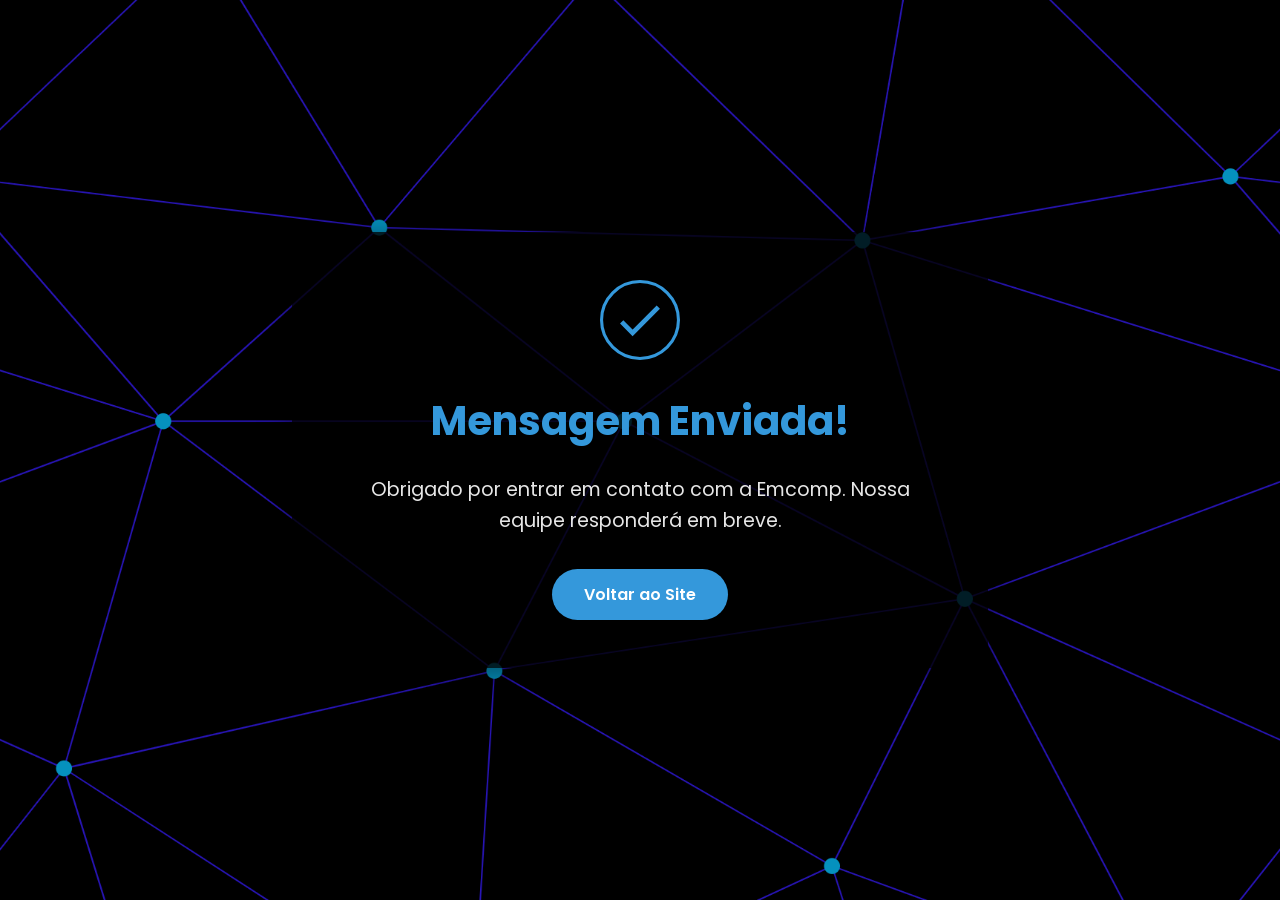
<file: obrigado.html>
<!DOCTYPE html>
<html lang="pt-BR">
<head>
    <meta charset="UTF-8">
    <meta name="viewport" content="width=device-width, initial-scale=1.0">
    <title>Obrigado! - Emcomp</title>
    <link rel="preconnect" href="https://fonts.googleapis.com">
    <link rel="preconnect" href="https://fonts.gstatic.com" crossorigin>
    <link href="https://fonts.googleapis.com/css2?family=Poppins:wght@400;600&display=swap" rel="stylesheet">
    <link rel="stylesheet" href="assets/css/obrigado.css">
</head>
<body>
    <div class="thank-you-container">
        <div class="checkmark-animation">
            <svg class="checkmark" xmlns="http://www.w3.org/2000/svg" viewBox="0 0 52 52">
                <circle class="checkmark-circle" cx="26" cy="26" r="25" fill="none"/>
                <path class="checkmark-check" fill="none" d="M14.1 27.2l7.1 7.2 16.7-16.8"/>
            </svg>
        </div>
        <h1>Mensagem Enviada!</h1>
        <p class="thank-you-message">Obrigado por entrar em contato com a Emcomp. Nossa equipe responderá em breve.</p>
        <a href="index.html" class="home-button">Voltar ao Site</a>
    </div>

    <script src="assets/js/obrigado.js"></script>
</body>
</html>
</file>
<file: assets/css/obrigado.css>
:root {
    --primary-color: #fff;
    --secondary-color: #000;
    --accent-color: #3498db;
    --text-light: rgba(255, 255, 255, 0.9);
}

body {
    font-family: 'Poppins', sans-serif;
    background-color: var(--secondary-color);
    background-image: url('../img/background.png');
    background-size: cover;
    background-position: center;
    background-attachment: fixed;
    color: var(--primary-color);
    margin: 0;
    padding: 0;
    height: 100vh;
    display: flex;
    justify-content: center;
    align-items: center;
    text-align: center;
}

.thank-you-container {
    background-color: rgba(0, 0, 0, 0.8);
    padding: 3rem;
    border-radius: 10px;
    max-width: 600px;
    width: 90%;
    box-shadow: 0 5px 30px rgba(0, 0, 0, 0.5);
}

.checkmark {
    width: 80px;
    height: 80px;
    margin: 0 auto;
}

.checkmark-circle {
    stroke-dasharray: 166;
    stroke-dashoffset: 166;
    stroke-width: 2;
    stroke-miterlimit: 10;
    stroke: var(--accent-color);
    fill: none;
    animation: stroke-circle 0.6s cubic-bezier(0.65, 0, 0.45, 1) forwards;
}

.checkmark-check {
    stroke-dasharray: 48;
    stroke-dashoffset: 48;
    stroke-width: 3;
    stroke-miterlimit: 10;
    stroke: var(--accent-color);
    fill: none;
    animation: stroke-check 0.3s cubic-bezier(0.65, 0, 0.45, 1) 0.8s forwards;
}

h1 {
    font-size: 2.5rem;
    margin: 1.5rem 0;
    color: var(--accent-color);
}

.thank-you-message {
    font-size: 1.2rem;
    margin-bottom: 2rem;
    color: var(--text-light);
    line-height: 1.6;
}

.home-button {
    display: inline-block;
    background-color: var(--accent-color);
    color: white;
    padding: 0.8rem 2rem;
    border-radius: 50px;
    text-decoration: none;
    font-weight: 600;
    transition: all 0.3s ease;
}

.home-button:hover {
    background-color: #2980b9;
    transform: translateY(-2px);
}

@keyframes stroke-circle {
    100% {
        stroke-dashoffset: 0;
    }
}

@keyframes stroke-check {
    100% {
        stroke-dashoffset: 0;
    }
}

@media (max-width: 768px) {
    h1 {
        font-size: 2rem;
    }
    
    .thank-you-message {
        font-size: 1rem;
    }
    
    .checkmark {
        width: 60px;
        height: 60px;
    }
}
</file>
